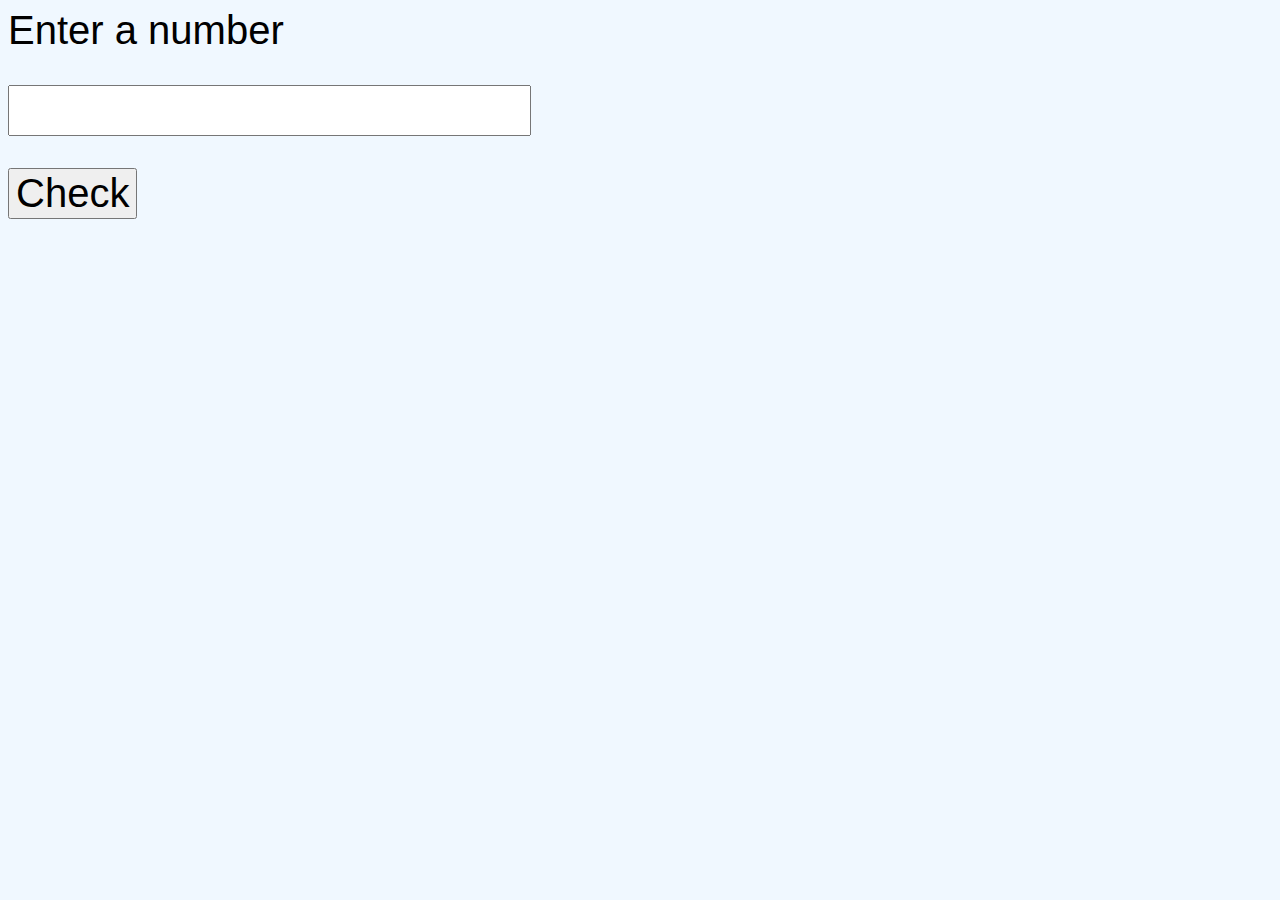
<file: 3_1_What_Number_Type_Am_I/index.html>
<!DOCTYPE html>
<html lang="en">
<head>
    <meta charset="UTF-8" />
    <meta name="viewport" content="width=device-width, initial-scale=1.0" />
    <link href="style.css" rel="stylesheet" />
    <title>What Number Type Am I</title>

</head>
<body>
<label for="user-input">Enter a number
    <input type="text" id="user-input">
</label>
<button id="check-type-button">Check</button>
<div class="result">
    <p id="number-result"></p>
</div>
<script src="index.js"></script>
</body>
</html>
</file>
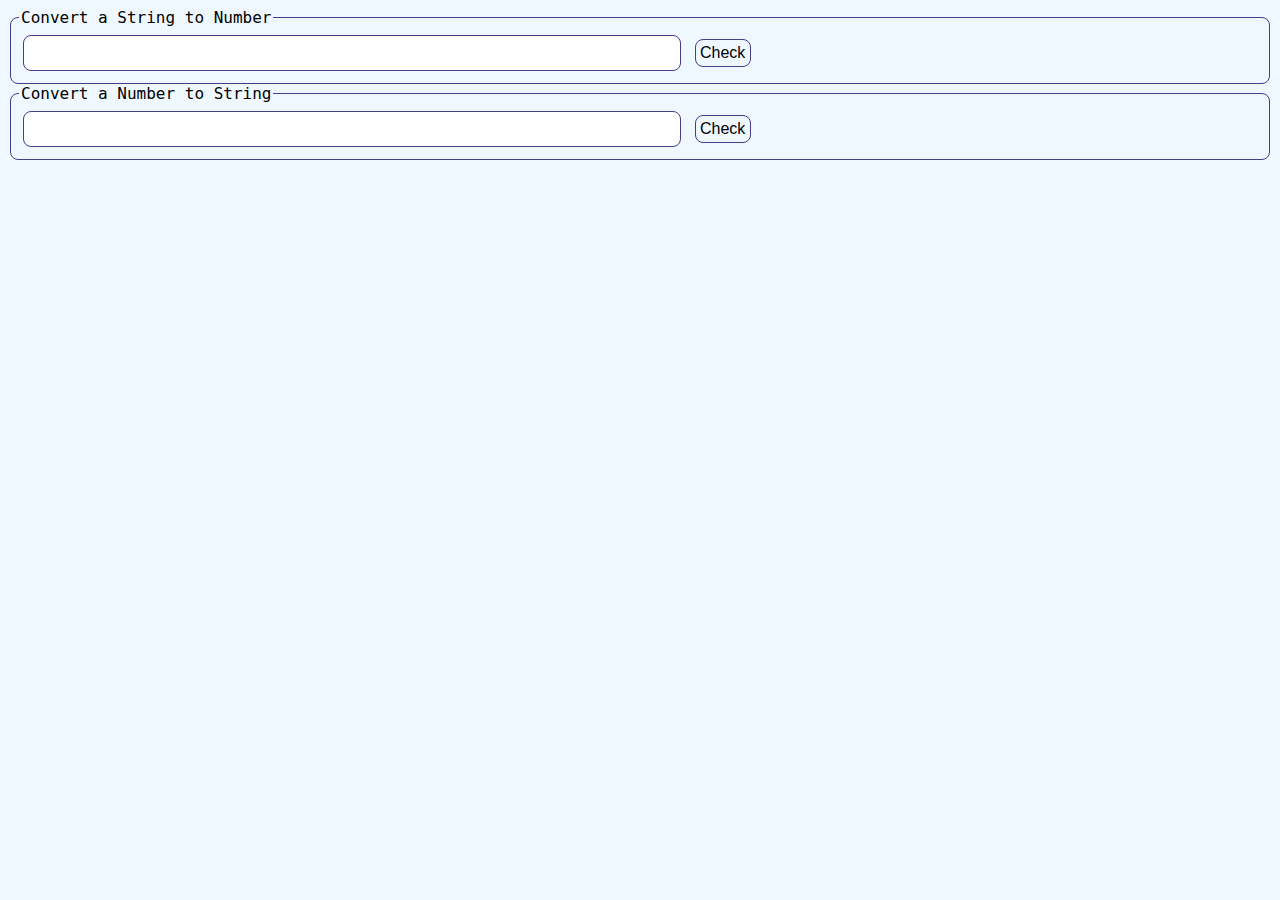
<file: 3_2_Parser/index.html>
<!DOCTYPE html>
<html lang="en">
<head>
    <meta charset="UTF-8" />
    <meta name="viewport" content="width=device-width, initial-scale=1.0" />
    <link href="style.css" rel="stylesheet" />
    <title>Parser</title>
</head>
<body>
<fieldset>
    <legend>
        Convert a String to Number
    </legend>
    <label for="user-string">
        <input id="user-string" type="text">
        <button>Check</button>
    </label>
    <div id="number-result">
    </div>
</fieldset>
<fieldset>
    <legend>
        Convert a Number to String
    </legend>
    <label for="user-number">
        <input id="user-number" type="text">
        <button>Check</button>
    </label>
    <div id="string-result">

    </div>
</fieldset>
</body>
<script src="index.js"></script>
</html>
</file>
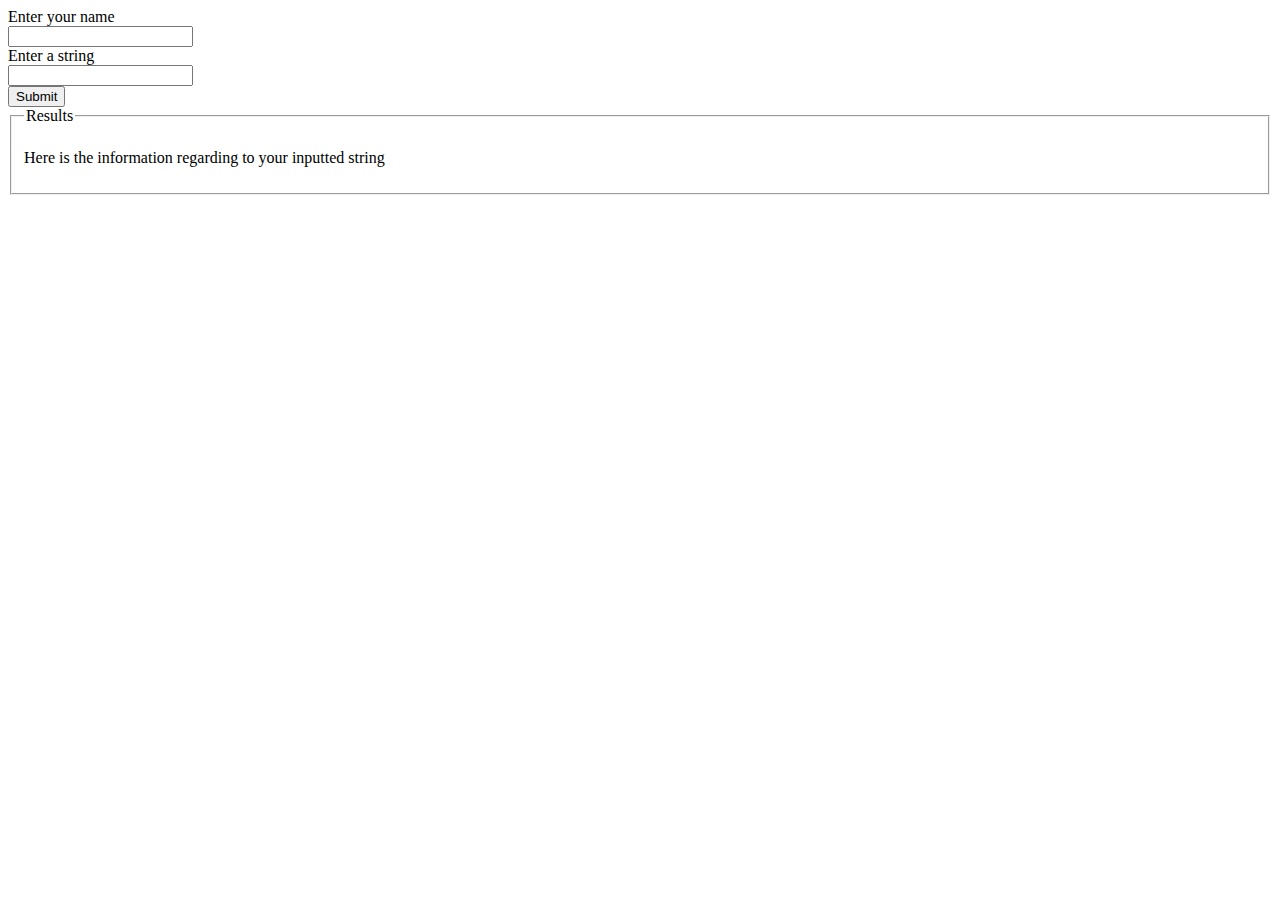
<file: 4_Playing_With_Strings/index.html>
<!DOCTYPE html>
<html lang="en">
<head>
    <meta charset="UTF-8" />
    <meta name="viewport" content="width=device-width, initial-scale=1.0" />
    <link href="style.css" rel="stylesheet" />
    <title>Playing With Strings</title>
</head>
<body>
<label for="user-name">Enter your name</label>
<input type="text" id="user-name">
<label for="user-string">Enter a string</label>
<input type="text" id="user-string" />
<button type="submit">Submit</button>
<fieldset>
    <legend>Results</legend>
    <h3 id="greet-user"></h3>
    <p>Here is the information regarding to your inputted string</p>
    <div id="string-info"></div>
    <div id="string-with-index"></div>
</fieldset>
<script src="index.js"></script>
</body>
</html>
</file>
<file: 3_1_What_Number_Type_Am_I/style.css>
body {
    font-family: "Arial", sans-serif;
    background-color: aliceblue;
}

label, input, button, .result {
    font-size: 2.5rem;
}

input {
    display: block;
}

input, button {
    margin-top: 2rem;
}
</file>
<file: 3_2_Parser/style.css>
body {
    font-family: "Eras Demi ITC", monospace;
    background-color: aliceblue
}

input {
    padding: 0.5rem;
    border-radius: 0.5rem;
    border: 0.10rem solid darkslateblue;
    font-size: 1rem;
    color: darkslateblue;
    width: 50vw;
    margin-left: 0.25rem;
}

fieldset {
    padding: 0.5rem;
    border-radius: 0.5rem;
    border: 0.10rem solid darkslateblue;
}

button {
    padding: 0.25rem;
    font-size: 1rem;
    border-radius: 0.5rem;
    border: 0.10rem solid darkslateblue;
    background-color: aliceblue;
    width: 3.5rem;
    margin: 0.25rem;
}

button:active {
    background-color: darkslateblue;
    color: aliceblue;
}

div {
    margin: 0.25rem;
}
</file>
<file: 4_Playing_With_Strings/style.css>
label, input {
    display: flex;
}
</file>
